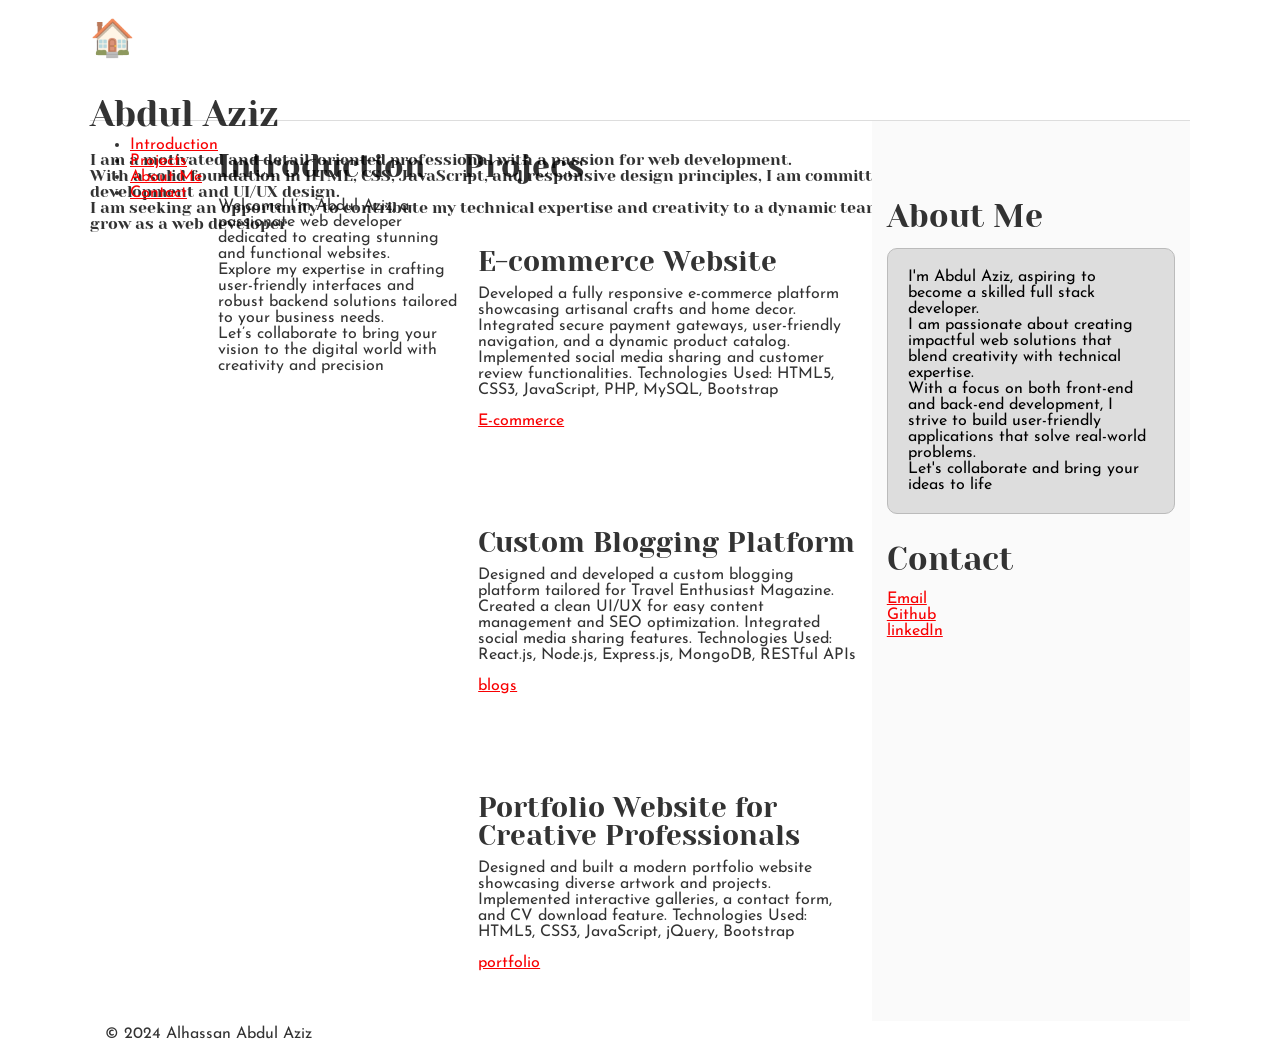
<file: css_basic/index.html>
<!DOCTYPE html>
<html lang="en">
    <head>
        <title>Abdul Aziz personal portfolio</title>
        <meta charset="utf-8">
        <meta name="viewport" content="width=device-width,initial-scale=1.0">
        <link href="base.css" rel="stylesheet">
        <link href="styles.css" rel="stylesheet">
    </head>
    <body class="works_on_smartphone">
        <header>
            <li class="logo">&#127968;</li>
            <h1>Abdul Aziz</h1>
            <p>I am a motivated and detail-oriented professional with a passion for web development.<br>
                 With a solid foundation in HTML, CSS, JavaScript, and responsive design principles, I am committed to expanding my skills in front-end development and UI/UX design. <br>
                 I am seeking an opportunity to contribute my technical expertise and creativity to a dynamic team where I can continue to learn and grow as a web developer
                </p>

        </header>
    <main> 
        <nav>
            <ul>
                <li><a href="#introduction">Introduction</a></li>
                <li><a href="#projects">Projects</a></li>
                <li><a href="#about me">About Me</a></li>
                <li><a href="#contact">Contact</a></li>
            </ul>

        </nav>
      
        <section id="introduction">
            <h2>Introduction</h2>

            <p> Welcome! I’m Abdul Aziz, a passionate web developer dedicated to creating stunning and functional websites.<br>
                 Explore my expertise in crafting user-friendly interfaces and robust backend solutions tailored to your business needs.<br>
                 Let’s collaborate to bring your vision to the digital world with creativity and precision
            </p>

        </section>
        <section id="projects">
            <h2>Projecs</h2>
            <article class="projects">
                <h3>E-commerce Website</h3>
                <p> Developed a fully responsive e-commerce platform showcasing artisanal crafts and home decor.<br>
                     Integrated secure payment gateways, user-friendly navigation, and a dynamic product catalog. <br>
                     Implemented social media sharing and customer review functionalities.
                    Technologies Used: HTML5, CSS3, JavaScript, PHP, MySQL, Bootstrap
                </p>
                <a href="#ecommerce" target="_blank">E-commerce</a>

            </article>
            <article class="projects">
                <h3> Custom Blogging Platform</h3>
                <p>Designed and developed a custom blogging platform tailored for Travel Enthusiast Magazine. <br>
                    Created a clean UI/UX for easy content management and SEO optimization. Integrated social media sharing features.
                   Technologies Used: React.js, Node.js, Express.js, MongoDB, RESTful APIs
                </p>
                <a href="#blog" target="_blank">blogs</a>


            </article>

            <article class="projects">
                <h3> Portfolio Website for Creative Professionals</h3>
                <p>Designed and built a modern portfolio website showcasing diverse artwork and projects.<br>
                   Implemented interactive galleries, a contact form, and CV download feature.
                   Technologies Used: HTML5, CSS3, JavaScript, jQuery, Bootstrap
                </p>
                <a href="#portfolio" target="_blank">portfolio</a>


            </article>


        </section>
    <aside>
        <section id="about me">
            <h2>About Me</h2>
            <p>
                I'm Abdul Aziz, aspiring to become a skilled full stack developer.<br>
                 I am passionate about creating impactful web solutions that blend creativity with technical expertise.<br>
                  With a focus on both front-end and back-end development, I strive to build user-friendly applications that solve real-world problems.<br>
                 Let's collaborate and bring your ideas to life
            </p>

        </section>
        <section id="icontact">
            <h2>Contact</h2>
            <a href="mailto:abdulalhassan1199@gmail.com" target="_blank">Email</a><br>
            <a href="hub.com/Abdul-Aziz1199/GitHubCloneProject" target="_blank">Github</a><br>
            <a href="nkedin.com/in/alhassan-abdul-aziz-044070296/?trk=public-profile-join-page" target="_blank">linkedIn</a>

        </section>
    </aside>
    </main>
        <footer>
            <p>&copy; 2024 Alhassan Abdul Aziz</p>

        </footer>
    </body>
</html>
</file>
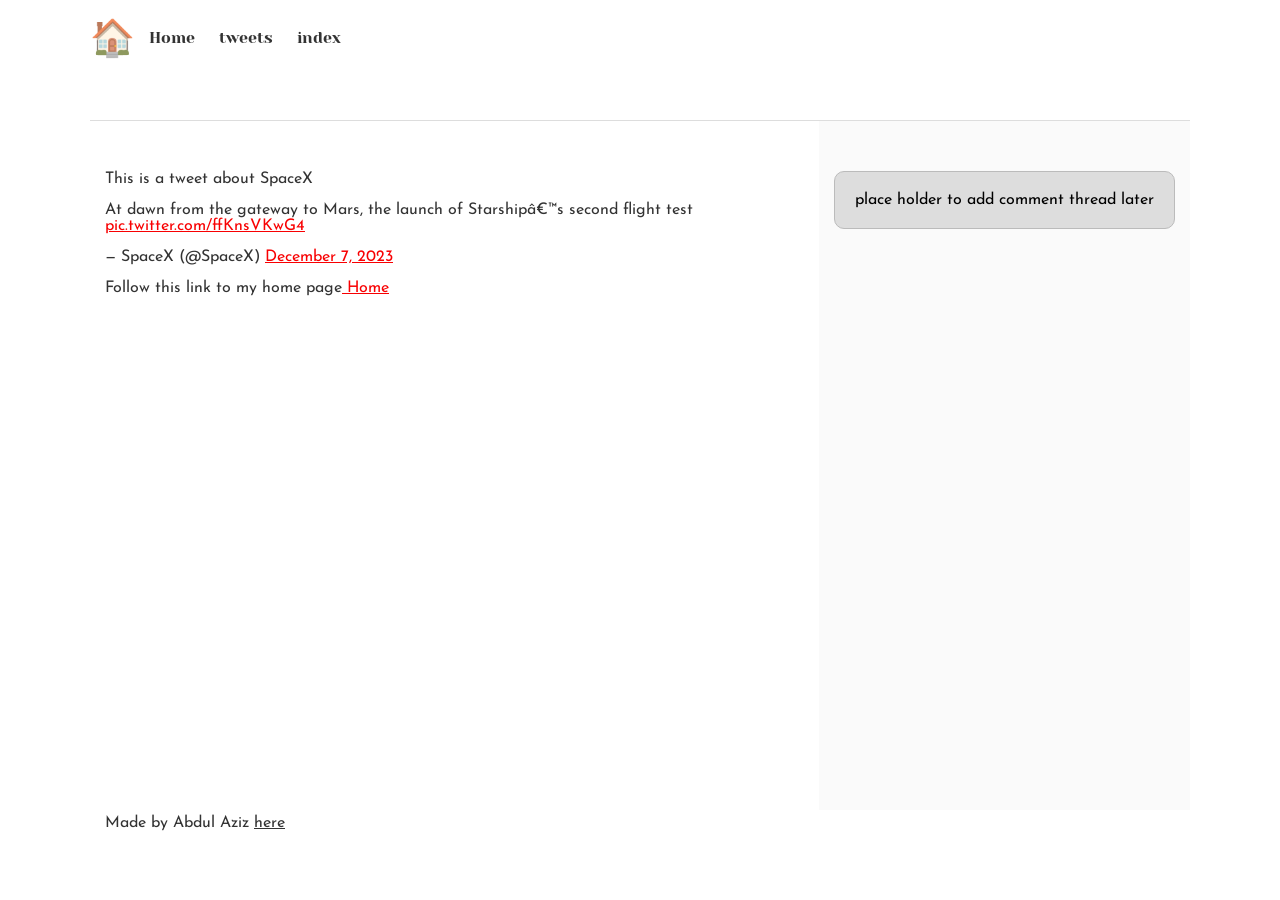
<file: css_basic/tweets.html>
<!DOCTYPE html>
<html>
    <head>
        <title>My tweets page</title>
        <link href="base.css" rel="stylesheet">
        <link href="styles.css" rel="stylesheet">
        <meta name="viewport" content="width=device-width,initial-scale=1.0">
    </head>
    <body class="works_on_smartphone">
          <header>
            
            <ul>
                <li class="logo">&#127968;</li>
                <li><a href="index.html">Home </a></li> 
                <li><a href="tweets.html">tweets</a></li>
                <li><a href="base_index.html">index</a></li>
                
              </ul>
        </header>
        <main>
            <article>
                <p>This is a tweet about SpaceX</p>
                <p><blockquote class="twitter-tweet"><p lang="en" dir="ltr">At dawn from the gateway to Mars, the launch of Starship’s second flight test <a href="https://t.co/ffKnsVKwG4">pic.twitter.com/ffKnsVKwG4</a></p>&mdash; SpaceX (@SpaceX) <a href="https://twitter.com/SpaceX/status/1732824684683784516?ref_src=twsrc%5Etfw">December 7, 2023</a></blockquote> <script async src="https://platform.twitter.com/widgets.js" charset="utf-8"></script></p>
                <p>Follow this link to my home page<a href="index.html"> Home</a></p>
            </article>
            <aside>
                <p>place holder to add comment thread later</p>

            </aside>
        </main>
        <footer>
            <p>Made by Abdul Aziz <a href="abdul.html" target="_blank">here</a></p>
        </footer>
       

    </body>
</html>
</file>
<file: css_basic/base.css>
/* Importing webfonts */
/* (If you're learning CSS, you should disregard that) */

@import url(https://fonts.googleapis.com/css?family=Yeseva+One);
@import url(https://fonts.googleapis.com/css?family=Josefin+Sans:400,700,700italic,400italic);


/* CSS reset rules */

html, body {
	height: 100%;
	min-height: 100%;
}
html, body, div, span, applet, object, iframe,
h1, h2, h3, h4, h5, h6, p, blockquote, pre,
a, abbr, acronym, address, big, cite, code,
del, dfn, img, ins, kbd, q, s, samp,
small, strike, sub, sup, tt, var,
b, u, i, center,
dl, dt, dd,
fieldset, form, label, legend,
table, caption, tbody, tfoot, thead, tr, th, td,
article, aside, canvas, details, embed, 
figure, figcaption, footer, header, hgroup, 
menu, nav, output, ruby, section, summary,
time, mark, audio, video {
	margin: 0;
	padding: 0;
	border: 0;
	font-size: 100%;
	font: inherit;
	vertical-align: baseline;
}
/* HTML5 display-role reset for older browsers */
article, aside, details, figcaption, figure, 
footer, header, hgroup, menu, nav, section {
	display: block;
}
body {
	line-height: 1;
}
blockquote, q {
	quotes: none;
}
blockquote:before, blockquote:after,
q:before, q:after {
	content: '';
	content: none;
}
table {
	border-collapse: collapse;
	border-spacing: 0;
}


/* Fonts and colors */

body {
	font-family: 'Josefin Sans', serif;
	color: rgba(0, 0, 0, 0.8);
}
h1, h2, h3, h4, h5, h6, header {
	font-family: 'Yeseva One', sans-serif;
}
article {
}
header {
	border-bottom: 1px solid rgb(221,221,221);
	transition: border-bottom-color 1s ease;
}
header a {
	color: rgba(0, 0, 0, 0.8);
}
aside {
	background: #FAFAFA;
}
aside p {
	border: 1px solid #bbb;
	background: #ddd;
	color: black;
}
footer a {
	color: rgba(0, 0, 0, 0.8);
}
a {
	color: #F80002;
}


/* Positioning and margins */

@media (min-width: 1100px) {
	body {
		width: 1100px;
		margin: 0 auto;
	}
}

article {
	padding: 50px 15px;
}
article > *:first-child {
	margin-top: 0;
}
aside {
	padding: 50px 15px;
}
header .right {
	float: right;
	margin: 0 10px 15px;
}


/* Header */
header {
	padding: 20px 0;
	height: 80px;
}
header ul {
	list-style: none;
	margin: 0;
	padding: 0;
}
header li {
	display: inline;
	vertical-align:middle;
}
header li:first-child {
	margin: 0;
}
header li a {
	margin: 0 10px;
}
header li.logo {
	font-size: 36px;
}
header a {
	text-decoration: none;
}


/* Aside */

aside p {
	border-radius: 10px;
	padding: 20px 20px;
}


/* Footer */

footer {
	padding: 5px 15px;
	height: 80px;
}


/* Text styles and margins */

p {
	margin-bottom: 15px;
}
h1 {
	font-size: 36px;
	margin: 40px 0 20px;
}
h2 {
	font-size: 32px;
	margin: 30px 0 15px;
}
h3 {
	font-size: 28px;
	margin: 25px 0 10px;
}
h4 {
	font-size: 20px;
	font-weight: bold;
	margin: 20px 0 10px;
}
h5 {
	font-size: 18px;
	font-weight: bold;
	margin: 15px 0 10px;
}
h6 {
	font-weight: bold;
	margin: 5px 0;
}

@media (max-width: 800px) {
  body.works_on_smartphone {
  	display: block;
  }
  body.works_on_smartphone main {
  	display: block;
  }
  header .right {
  	float: none;
  }
}
</file>
<file: css_basic/styles.css>
body {
display:flex;
flex-direction: column;/*body contains a column of three boxes(header,main ,footer)*/

}

main{
    display:flex;
    flex-direction: row;
    flex:auto;/*for automatic height and weight*/
}

article{
    flex:2;/*article to take 2/3 of the page*/
    overflow-y:auto;/*for it to be scrollable*/
}
aside{
    flex:1 
    overflow-y:auto;/*for it to be scrollable*/
}
</file>
